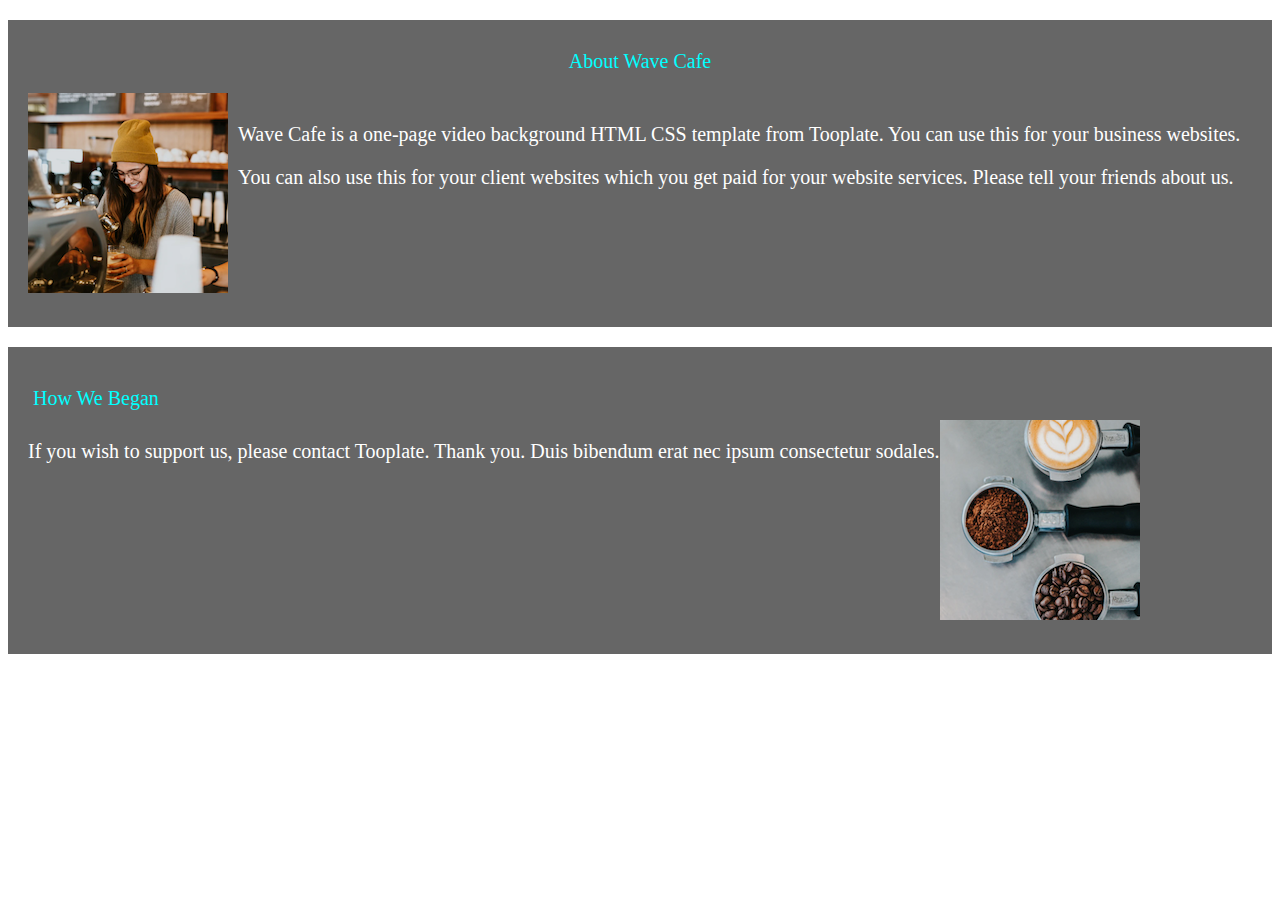
<file: About.html>
<!DOCTYPE html>
<html lang="en">
<head>
    <meta charset="UTF-8">
    <meta http-equiv="X-UA-Compatible" content="IE=edge">
    <meta name="viewport" content="width=device-width, initial-scale=1.0">
    <link rel="stylesheet" href="index.css">
    <title>Document</title>
</head>
<body>
     <!-- About sectionn -->
     <section>
        <div class="uppart">
            
            <div class="headings">
                About Wave Cafe
            </div>

            <div class="dual">
                <div class="warmer">
                    <img src="images/about-1.png" alt="">
                </div>
                <div class="text">
                  <p>Wave Cafe is a one-page video background HTML CSS template from Tooplate. You can use this for your business websites.</p>
                  <p>You can also use this for your client websites which you get paid for your website services. Please tell your friends about us.</p>
                </div>
            </div>

        </div>
        <!-- lower part -->

        <div class="uppart">
            
            <div class="heading">
                How We Began
            </div>

            <div class="dual1">

                <div class="text2">
                    <p>If you wish to support us, please contact Tooplate. Thank you. Duis bibendum erat nec ipsum consectetur sodales.</p>
                  </div>

                <div class="warmer">
                    <img src="images/about-2.png" alt="">
                </div>
                
            </div>

        </div>



    </section>
    
</body>
</html>
</file>
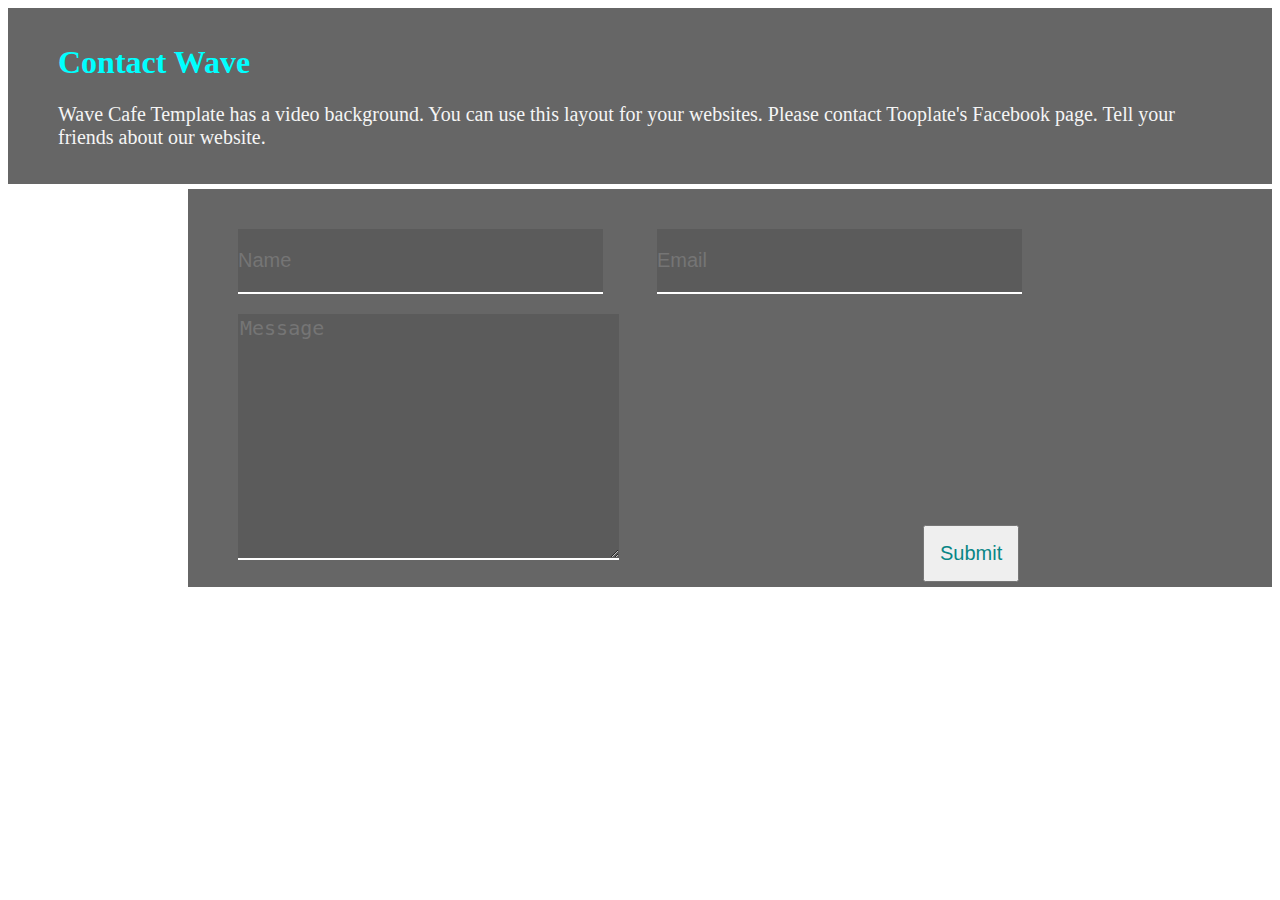
<file: contact.html>
<!DOCTYPE html>
<html lang="en">
<head>
    <meta charset="UTF-8">
    <meta http-equiv="X-UA-Compatible" content="IE=edge">
    <meta name="viewport" content="width=device-width, initial-scale=1.0">
    <link rel="stylesheet" href="index.css">
    <title>Document</title>
</head>
<body>

    <section>
        <div class="wordings">
            <h1 class="up">Contact Wave</h1>
            <p class="down">Wave Cafe Template has a video background. You can use this layout for your websites. Please contact Tooplate's Facebook page. Tell your friends about our website.</p>
        </div>

        <!-- the form section -->

        <div class="form">
            <form action="">

                <input type="text" placeholder="Name" width="100%" style="background-color: rgb(0,0,0,0.1); padding:20px 100px 20px 0px; margin-left:50px;color:whitesmoke;font-size:20px; margin-top:20px; border-top:none;border-right:none;border-left:none; border-bottom:2px solid white;" required>

                <input type="email" placeholder="Email" width="100%" style="background-color: rgb(0,0,0,0.1); padding:20px 100px 20px 0px; margin-left:50px;color:whitesmoke;font-size:20px; margin-top:40px; border-top:none;border-right:none;border-left:none; border-bottom:2px solid white;" required>
                    <textarea  cols="30" rows="10" width="100%" placeholder="Message" style="margin: 20px 0px 0px 50px; color:whitesmoke;border:none;background-color:rgb(0,0,0,0.1);font-size:20px; border-top:none;border-right:none;border-left:none;border-bottom:2px solid white;" required></textarea>

                    <input type="submit" value="Submit" width="100%" style="padding:15px; margin-left:300px;margin-bottom:5px; margin-top:10px; color:rgb(9, 134, 134);font-size:20px;">
            </form>
        </div>
    </section>
    
</body>
</html>
</file>
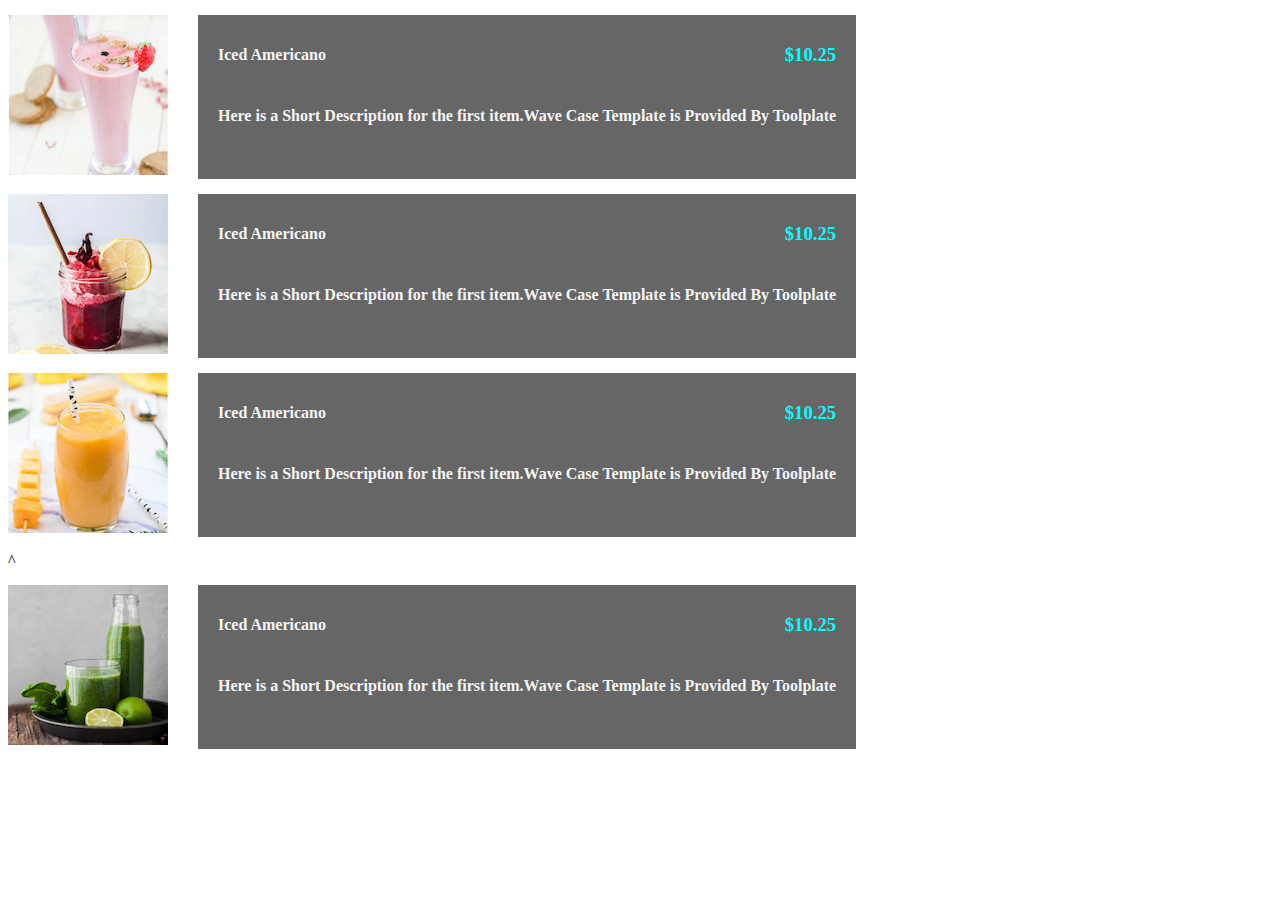
<file: fruitjuice.html>
<!DOCTYPE html>
<html lang="en">
<head>
    <meta charset="UTF-8">
    <meta http-equiv="X-UA-Compatible" content="IE=edge">
    <meta name="viewport" content="width=device-width, initial-scale=1.0">
    <link rel="stylesheet" href="index.css">
    <title>Document</title>
</head>
<body>
    <div class="iced-tm">
        <div class="frist-tm">
            <div class="image">
                <img src="images/smoothie-1.png" alt="americano">

            </div>
            <!-- ########################## -->
            <div class="second-tm">
                <div class="second-tm1">
                    <div class="firstflex">
                        <h4>Iced Americano</h4>
                    </div>
                    <div class="secondflex">
                        <h3>$10.25</h3>
                    </div>

                </div>

                <div class="second-tm2">
                    <h4>
                        Here is a Short Description for the first item.Wave Case Template is Provided By Toolplate
                    </h4>
                </div>

            </div>
            <!-- #############################33 -->

        </div>
        <!-- ################## -->
        <div class="frist-tm">
            <div class="image">
                <img src="images/smoothie-2.png" alt="americano">

            </div>
            <!-- ########################## -->
            <div class="second-tm">
                <div class="second-tm1">
                    <div class="firstflex">
                        <h4>Iced Americano</h4>
                    </div>
                    <div class="secondflex">
                        <h3>$10.25</h3>
                    </div>

                </div>

                <div class="second-tm2">
                    <h4>
                        Here is a Short Description for the first item.Wave Case Template is Provided By Toolplate
                    </h4>
                </div>

            </div>
            <!-- #############################33 -->

        </div>
        <!-- ####################################%%%%%%%%%%%%%%%%%%%%%%%%%%% -->

        <div class="frist-tm">
            <div class="image">
                <img src="images/smoothie-3.png" alt="americano">

            </div>
            <!-- ########################## -->
            <div class="second-tm">
                <div class="second-tm1">
                    <div class="firstflex">
                        <h4>Iced Americano</h4>
                    </div>
                    <div class="secondflex">
                        <h3>$10.25</h3>
                    </div>

                </div>

                <div class="second-tm2">
                    <h4>
                        Here is a Short Description for the first item.Wave Case Template is Provided By Toolplate
                    </h4>
                </div>

            </div>
            <!-- #############################33 -->

        </div>

        <!-- ###############%%%%%%%%%$$$$$$$$$$^^^^^^^^^^^^ -->^
        <div class="frist-tm">
            <div class="image">
                <img src="images/smoothie-4.png" alt="americano">

            </div> 
            <!-- ########################## -->
            <div class="second-tm">
                <div class="second-tm1">
                    <div class="firstflex">
                        <h4>Iced Americano</h4>
                    </div>
                    <div class="secondflex">
                        <h3>$10.25</h3>
                    </div>

                </div>

                <div class="second-tm2">
                    <h4>
                        Here is a Short Description for the first item.Wave Case Template is Provided By Toolplate
                    </h4>
                </div>

            </div>

    
</body>
</html>
</file>
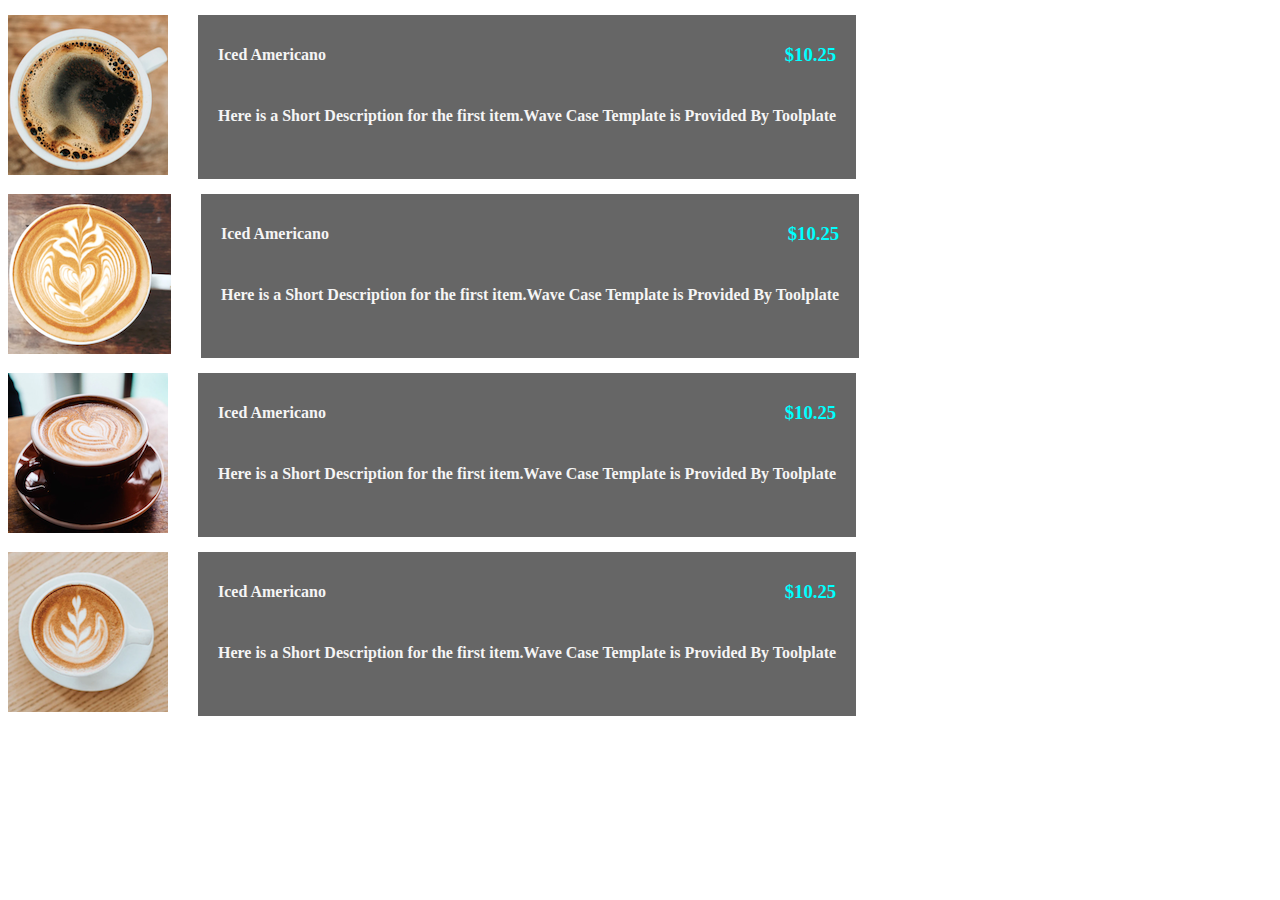
<file: hotcoffee.html>
<!DOCTYPE html>
<html lang="en">
<head>
    <meta charset="UTF-8">
    <meta http-equiv="X-UA-Compatible" content="IE=edge">
    <meta name="viewport" content="width=device-width, initial-scale=1.0">
    <link rel="stylesheet" href="index.css">
    <title>hotcoffee.org</title>
</head>
<body>
    <div class="iced-tm">
        <div class="frist-tm">
            <div class="image">
                <img src="images/hot-americano.png" alt="americano">

            </div>
            <!-- ########################## -->
            <div class="second-tm">
                <div class="second-tm1">
                    <div class="firstflex">
                        <h4>Iced Americano</h4>
                    </div>
                    <div class="secondflex">
                        <h3>$10.25</h3>
                    </div>

                </div>

                <div class="second-tm2">
                    <h4>
                        Here is a Short Description for the first item.Wave Case Template is Provided By Toolplate
                    </h4>
                </div>

            </div>
            <!-- #############################33 -->

        </div>
        <!-- ################## -->
        <div class="frist-tm">
            <div class="image">
                <img src="images/hot-cappuccino.png" alt="americano" >

            </div>
            <!-- ########################## -->
            <div class="second-tm">
                <div class="second-tm1">
                    <div class="firstflex">
                        <h4>Iced Americano</h4>
                    </div>
                    <div class="secondflex">
                        <h3>$10.25</h3>
                    </div>

                </div>

                <div class="second-tm2">
                    <h4>
                        Here is a Short Description for the first item.Wave Case Template is Provided By Toolplate
                    </h4>
                </div>

            </div>
            <!-- #############################33 -->

        </div>
        <!-- ####################################%%%%%%%%%%%%%%%%%%%%%%%%%%% -->

        <div class="frist-tm">
            <div class="image">
                <img src="images/hot-espresso.png" alt="americano">

            </div>
            <!-- ########################## -->
            <div class="second-tm">
                <div class="second-tm1">
                    <div class="firstflex">
                        <h4>Iced Americano</h4>
                    </div>
                    <div class="secondflex">
                        <h3>$10.25</h3>
                    </div>

                </div>

                <div class="second-tm2">
                    <h4>
                        Here is a Short Description for the first item.Wave Case Template is Provided By Toolplate
                    </h4>
                </div>

            </div>
            <!-- #############################33 -->

        </div>

        <!-- ###############%%%%%%%%%$$$$$$$$$$^^^^^^^^^^^^ -->
        <div class="frist-tm">
            <div class="image">
                <img src="images/hot-latte.png" alt="americano">

            </div> 
            <!-- ########################## -->
             <div class="second-tm">
                <div class="second-tm1">
                    <div class="firstflex">
                        <h4>Iced Americano</h4>
                    </div>
                    <div class="secondflex">
                        <h3>$10.25</h3>
                    </div>

                </div>

                <div class="second-tm2">
                    <h4>
                        Here is a Short Description for the first item.Wave Case Template is Provided By Toolplate
                    </h4>
                </div> 

            </div>
    
</body>
</html>
</file>
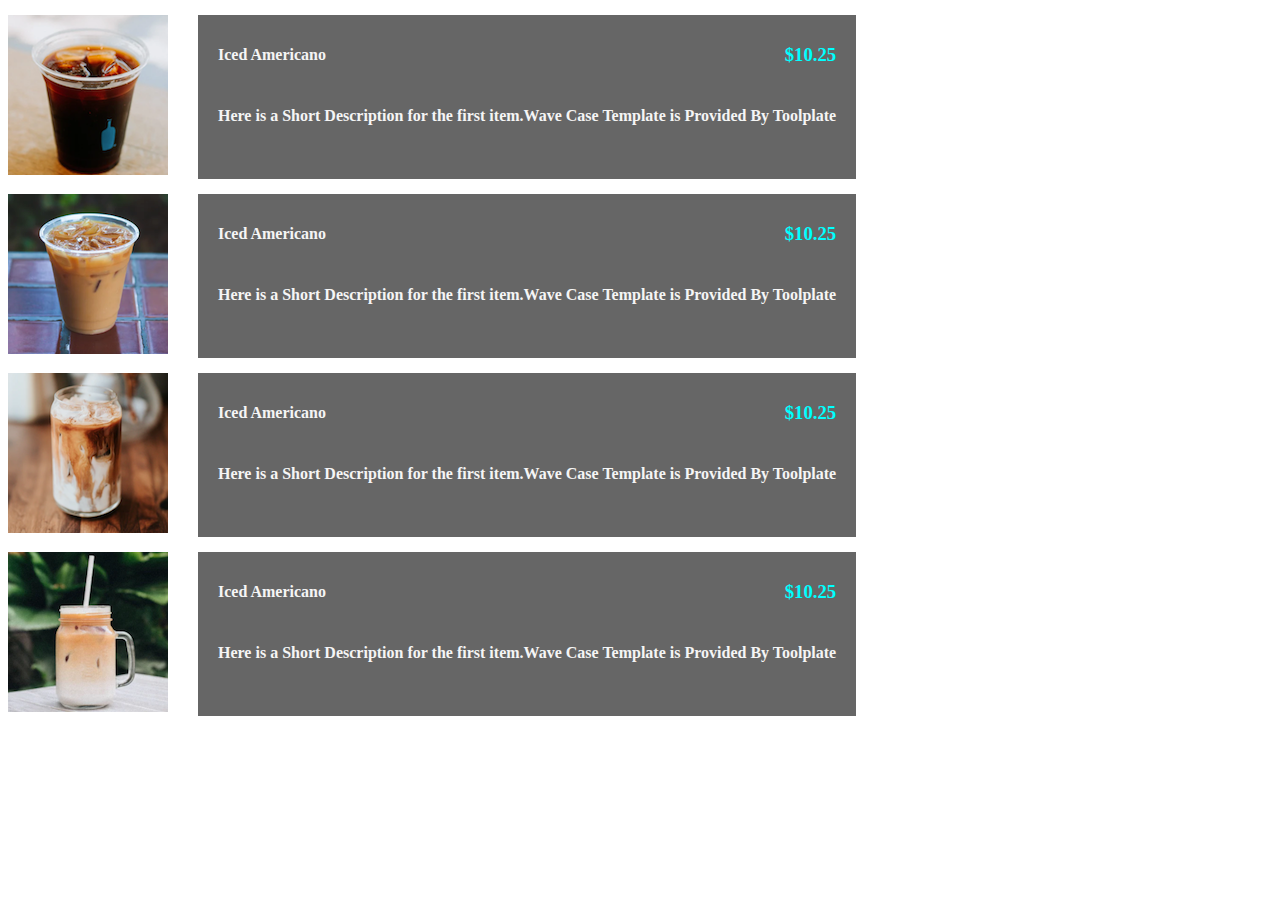
<file: icedcoffee.html>
<!DOCTYPE html>
<html lang="en">
<head>
    <meta charset="UTF-8">
    <meta http-equiv="X-UA-Compatible" content="IE=edge">
    <meta name="viewport" content="width=device-width, initial-scale=1.0">
    <link rel="stylesheet" href="index.css">
    <title>icedcoffee.org</title>
</head>
<body>

    <!-- <nav>
        <ul class="scroll-bar">
           <a href="icedcoffee.html"class="single" target="menu" style="text-decoration: none;"> <li class="bottom">Iced Coffee</li></a>
           <a href="hotcoffee.html" class="single" target="menu" style="text-decoration: none;"> <li>Hot Coffee</li> </a>
           <a href="fruitjuice.html"class="single"  target="menu" style="text-decoration: none;"> <li>Fruit Juice</li> </a>
        </ul>
    </nav> -->

     <div class="iced-tm">
        <div class="frist-tm">
            <div class="image">
                <img src="images/iced-americano.png" alt="americano">

            </div>
            <!-- ########################## -->
            <div class="second-tm">
                <div class="second-tm1">
                    <div class="firstflex">
                        <h4>Iced Americano</h4>
                    </div>
                    <div class="secondflex">
                        <h3>$10.25</h3>
                    </div>

                </div>

                <div class="second-tm2">
                    <h4>
                        Here is a Short Description for the first item.Wave Case Template is Provided By Toolplate
                    </h4>
                </div>

            </div>
            <!-- #############################33 -->

        </div>
        <!-- ################## -->
        <div class="frist-tm">
            <div class="image">
                <img src="images/iced-cappuccino.png" alt="americano">

            </div>
            <!-- ########################## -->
            <div class="second-tm">
                <div class="second-tm1">
                    <div class="firstflex">
                        <h4>Iced Americano</h4>
                    </div>
                    <div class="secondflex">
                        <h3>$10.25</h3>
                    </div>

                </div>

                <div class="second-tm2">
                    <h4>
                        Here is a Short Description for the first item.Wave Case Template is Provided By Toolplate
                    </h4>
                </div>

            </div>
            <!-- #############################33 -->

        </div>
        <!-- ####################################%%%%%%%%%%%%%%%%%%%%%%%%%%% -->

        <div class="frist-tm">
            <div class="image">
                <img src="images/iced-espresso.png" alt="americano">

            </div>
            <!-- ########################## -->
            <div class="second-tm">
                <div class="second-tm1">
                    <div class="firstflex">
                        <h4>Iced Americano</h4>
                    </div>
                    <div class="secondflex">
                        <h3>$10.25</h3>
                    </div>

                </div>

                <div class="second-tm2">
                    <h4>
                        Here is a Short Description for the first item.Wave Case Template is Provided By Toolplate
                    </h4>
                </div>

            </div>
            <!-- #############################33 -->
            

        </div>

        <div class="frist-tm">
            <div class="image">
                <img src="images/iced-latte.png" alt="americano">

            </div>
            <!-- ########################## -->
            <div class="second-tm">
                <div class="second-tm1">
                    <div class="firstflex">
                        <h4>Iced Americano</h4>
                    </div>
                    <div class="secondflex">
                        <h3>$10.25</h3>
                    </div>

                </div>

                <div class="second-tm2">
                    <h4>
                        Here is a Short Description for the first item.Wave Case Template is Provided By Toolplate
                    </h4>
                </div>

            </div>
            <!-- #############################33 -->
            

        </div>
     </div>

        <!-- ###############%%%%%%%%%$$$$$$$$$$^^^^^^^^^^^^ -->
       

    
</body>
</html>
</file>
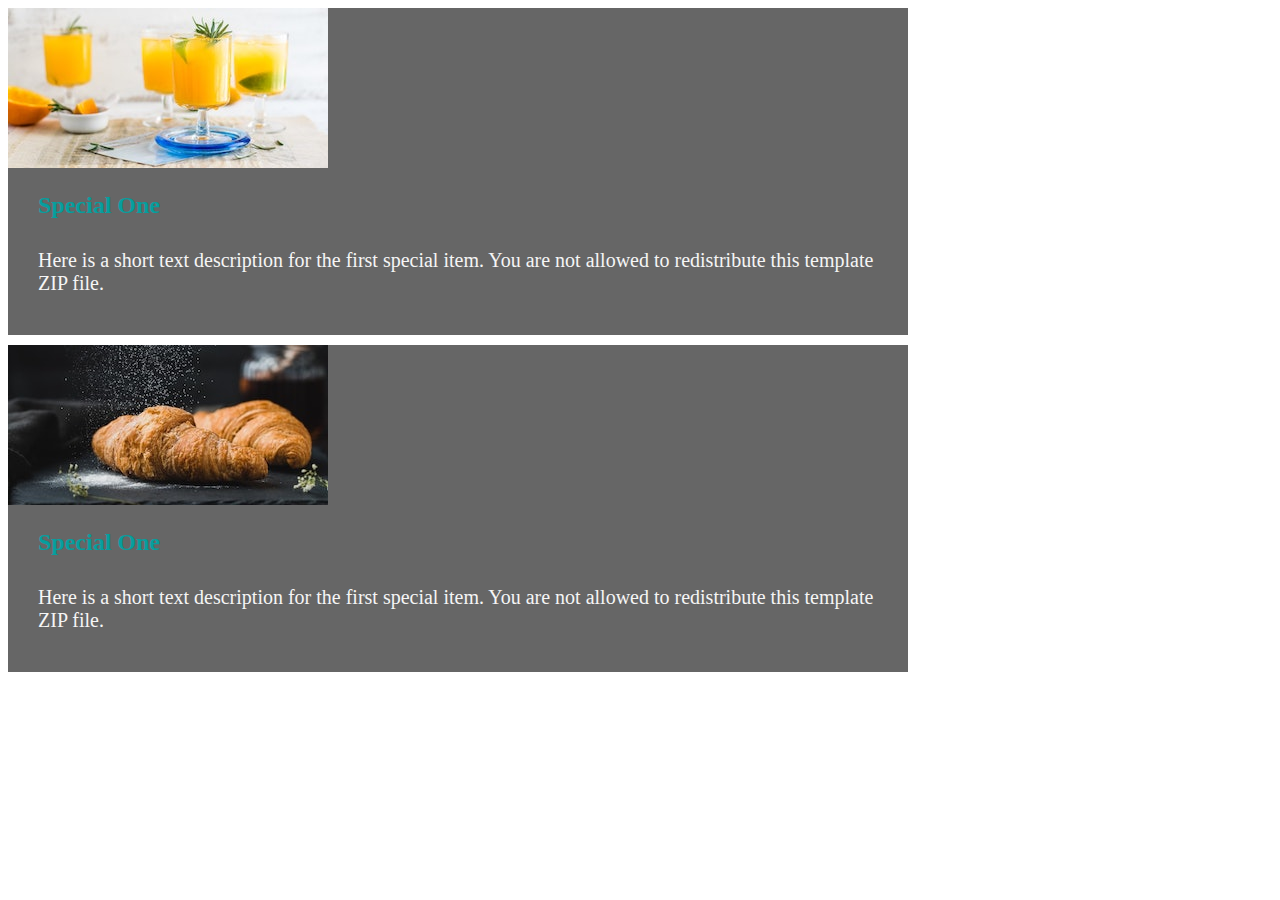
<file: special.html>
<!DOCTYPE html>
<html lang="en">
<head>
    <meta charset="UTF-8">
    <meta http-equiv="X-UA-Compatible" content="IE=edge">
    <meta name="viewport" content="width=device-width, initial-scale=1.0">
    <link rel="stylesheet" href="index.css">
    <title>Document</title>
</head>
<body>
    
    <section>
        <div class="orange">
            <img src="images/special-01.jpg" alt="orange-drink">
            <h2 class="orangehead">Special One</h2>
            <p class="orangetext" >Here is a short text description for the first special item. You are not allowed to redistribute this template ZIP file.</p>  


        </div>
        <div class="orange2">
            <img src="images/special-02.jpg" alt="orange-drink">
            <h2 class="orangehead">Special One</h2>
            <p class="orangetext" >Here is a short text description for the first special item. You are not allowed to redistribute this template ZIP file.</p>  


        </div>
    </section>
</body>
</html>
</file>
<file: index.css>
.vik{
    position: fixed;
    width: 100%;
    height: 100vh;
    object-fit: cover;
    z-index: -1;    

}
.fix{
    position: fixed;
    top: 30px;
    left: 50px;
}

.one{
    padding: 40px 100px;
    background-color: whitesmoke;

    border: 1px solid white;
    
}
.wave{
    color: rgb(3, 119, 119);
    font-family: 'Arial';
    font-weight: 500px;
    font-size: 50px;
}
.nextsec{
    display: flex;
    animation: fadeEffect 1s;
}
.nextsectext{
    font-size: 35px;
    /* border: 1px solid whitesmoke ; */
    background-color: white;
    
    /* color: white; */
    color:  rgb(3, 119, 119) ;
    margin: 10px;
    padding: 20px 50px;
    text-align: center;
}
.nextsectext:hover{
    background-color: rgb(3, 119, 119);
    color: whitesmoke;
}

.nextsec2:hover{
    background-color: rgb(3, 119, 119);
    color: whitesmoke;
}
.nextsec3:hover{
    background-color: rgb(3, 119, 119);
    color: whitesmoke;
    animation: fadeEffect 1s;
}
.nextsec1:hover{
    background-color: rgb(3, 119, 119);
    color: whitesmoke;
    animation: fadeEffect 1s;
}
.nextsec2{
     font-size: 35px;
    /* border: 1px solid white ; */
    background-color: white;
    color:  rgb(3, 119, 119) ;
    margin: 10px;
    padding: 20px 50px;
    text-align: center;
    animation: fadeEffect 1s;

}
.nextsec3{
    font-size: 35px;
    background-color: white;
    color:  rgb(3, 119, 119) ;
    margin: 10px;
    padding: 20px 57px;
    text-align: center;
    animation: fadeEffect 1s;

}
.nextsec1{
    font-size: 35px;
    background-color: white;
    color:  rgb(3, 119, 119) ;
    margin: 10px;
    padding: 20px 47px;
    text-align: center;

}
.uni{
    margin-left: 15px;
    font-size: 20px;
    animation: fadeEffect 1s;
}
.scroll-bar{
    display: flex;
    position:absolute;
    top: 30px;
    left: 600px;

}
li{
    list-style-type: none;
    padding: 15px 80px 15px 30px;
    color:aqua;
    font-size: 25px;
    background-color: rgb(0, 0,0, 0.6);
}
.all.tm{
    overflow-y: scroll;
    
}
nav{

    padding-right: 20px;
    

}
.iced-tm{
    animation: fadeEffect 1s;
    
}
.framework{
    top: 120px;
    left: 633px;
    position: absolute;
    overflow-y: hidden;
    animation: fadeEffect 1s;
   

}
li:hover{
    border-bottom: 2px solid aqua;


}
a{
    text-decoration: none;
   ;

    
}
.frist-tm{
    display: flex;
    margin: 15px 0px;
   
}
.second-tm{
    background-color: rgb(0, 0,0, 0.6) ;
    margin: 0px 30px;
    /* margin: 20px; */

}
.second-tm1{
    display: flex;
    justify-content: space-between;
    color: whitesmoke;
    margin: 10px 20px;
}
.secondflex{
    color: aqua;
}
/* .bottom{
    border-bottom: 3px solid aqua;
    border-width: 0%;
    

} */
.twist{
    /* transition:2s ease-out; */
    transition: all 0.5s ease-in 0s;
}
.second-tm2{
    color: whitesmoke;
    margin:10px 20px;
}
.foot{
    position: absolute;
    left: 20px;
    top: 900px;
    color: whitesmoke;
    padding: 5px 15px;
    background-color: rgb(0, 0, 0,0.6);
}
@keyframes fadeEffect {
    from { opacity: 0.3; }
    to { opacity: 1; }
}
.dual{
    display: flex;
    padding: 10px 0px;
    margin: 0px;
    animation: fadeEffect 1s;

}
.dual1{
    display: flex;
    padding: 10px 0px;
    margin: 0px;
    animation: fadeEffect 1s;

}
.uppart{
    background-color: rgb(0,0,0,0.6);
    padding: 20px;
    margin: 20px 0px;
    overflow-y: hidden;
    animation: fadeEffect 1s;
}
.headings{
    color: aqua;
    text-align: center;
    padding: 10px;
    font-size: 20px;


}
.heading{
    color: aqua;
    padding-top: 20px;
    font-size: 20px;
    margin-left: 5px;
}
.text2{
    color: white;
    font-size: 20px;

}
.text{
    color: white;
    padding: 10px;
    font-size: 20px;
}
.wordings{
    background-color: rgb(0, 0,0, 0.6);
    animation: fadeEffect 1s;
    padding: 15px;
}
.up{
    margin-left: 35px;
    color: aqua;
}
.down{
    margin-left: 35px;
    margin-right: 35px;
    color: whitesmoke;
    font-size: 20px;
}
.form{
    background-color: rgb(0, 0,0, 0.6);
    margin: 5px 0px 0px 180px;
    /* overflow: hidden; */
    overflow: unset;
    animation: fadeEffect 1s;
    
}
iframe{
        height: 800px;
        width: 700px;
    }
.orange{
    background-color: rgb(0, 0,0, 0.6);
    animation: fadeEffect 1s;
    width: fit-content;
    margin-right: 364px;
    padding-bottom: 10px;
}
.orange2{
    background-color: rgb(0, 0,0, 0.6);
    animation: fadeEffect 1s;
    width: fit-content;
    margin-right: 364px;
    margin-top: 10px;
    padding-bottom: 10px;
}

.orangetext{
    color: whitesmoke;
    font-size: 20px;
    margin: 30px 30px;
   
}
.orangehead{
    color: rgb(6, 158, 158);
    margin-left: 30px;
}
/* Responsiveness Begins */

/* #step1- fixing all screen resolutions for the video */

@media(max-width:1317px){
    .vik{
        position:fixed;
        width: 100%;
        height: 110vh;
        object-fit: cover;
        z-index: -1;    
    
    }
    .fix{
        position: relative;
    }
    .all.tm{
        position: relative;
    }
    .scroll-bar{
    display: flex;
    position:absolute;
    top: 470px;
    left: 10px;

}
.framework{
    top: 550px;
    left: 35px;
}
.foot{
    top: 1300px;
}
.one{
    padding: 40px 100px;
    margin-left: 10px;
    width: fit-content;
    background-color: whitesmoke;

    border: 1px solid white;
    
}

}
@media(max-width:785px){
    .foot{
        top: 1400px;
    }
    .vik{
        position:fixed;
        width: 100%;
        height: 150vh;
        object-fit: cover;
        z-index: -1;    
    
    }
    .framework{
        top: 550px;
        margin-top: 30px;
        left: 35px;
    }
    .single{
        margin: 0px;
        padding: 0px;
    }
    .bottom{
        margin: 0px;
    }
}
@media(max-width:544px){
    .nextsec{
        display: block;
    }
    .scroll-bar{
        display: flex;
        position:absolute;
        top: 630px;
        left: 10px;
    
    }
    .framework{
        top: 550px;
        margin-top: 200px;
        left: 35px;
    }
    .vik{
        position:fixed;
        width: 100%;
        height: 200vh;
        object-fit: cover;
        z-index: -1;    
    
    }
    .one{
        display: block;
        padding: 20px 180px 20px 140px;
    }
    .wave{
        color: rgb(3, 119, 119);
        font-family: 'Arial';
        font-weight: 100px;
        font-size: 30px;
    }
    .foot{
        top: 1600px;
    }
}
@media(max-width:526px){
    .nextsec{
        display: block;
    }
    .scroll-bar{
        display: flex;
        position:absolute;
        top: 630px;
        left: 10px;
    
    }
    .framework{
        top: 550px;
        margin-top: 200px;
        left: 35px;
    }
    .one{
        display: block;
        padding: 20px 180px 20px 120px;
        /* width: 100%; */
    }
    .wave{
        color: rgb(3, 119, 119);
        font-family: 'Arial';
        font-weight: 100px;
        font-size: 30px;
    }
    .foot{
        top: 1700px;
    }
}
@media(max-width:506px){
    .nextsec{
        display: block;
    }
    .scroll-bar{
        display: flex;
        position:absolute;
        top: 630px;
        left: 10px;
    
    }
    .framework{
        top: 550px;
        margin-top: 200px;
        left: 35px;
    }
    .vik{
        position:fixed;
        width: 100%;
        height: 300vh;
        object-fit: cover;
        z-index: -1;    
    
    }
    .one{
        display: block;
        padding: 20px 180px 20px 100px;
    }
    .wave{
        color: rgb(3, 119, 119);
        font-family: 'Arial';
        font-weight: 100px;
        font-size: 30px;
    }
    .foot{
        top: 1700px;
    }
}
@media(max-width:486px){
    .nextsec{
        display: block;
    }
    .scroll-bar{
        display: flex;
        position:absolute;
        top: 630px;
        left: 10px;
    
    }
    .framework{
        top: 550px;
        margin-top: 200px;
        left: 35px;
    }
    .one{
        display: block;
        padding: 20px 150px 20px 90px;
    }
    .wave{
        color: rgb(3, 119, 119);
        font-family: 'Arial';
        font-weight: 100px;
        font-size: 30px;
    }
    .foot{
        top: 1700px;
    }
}

@media(max-width:446px){
    .nextsec{
        display: block;
    }
    .scroll-bar{
        display: flex;
        position:absolute;
        top: 630px;
        left: 10px;
    
    }
    .framework{
        top: 550px;
        margin-top: 200px;
        left: 35px;
    }
    .one{
        display: block;
        padding: 20px 120px 20px 90px;
    }
    .wave{
        color: rgb(3, 119, 119);
        font-family: 'Arial';
        font-weight: 100px;
        font-size: 30px;
    }
    .foot{
        top: 1700px;
    }
}
@media(max-width:425px){
    .nextsec{
        display: block;
    }
    .scroll-bar{
        display: flex;
        position:absolute;
        top: 630px;
        left: 10px;
    
    }
    .framework{
        top: 550px;
        margin-top: 200px;
        left: 35px;
    }
    .one{
        display: block;
        padding: 20px 100px 20px 90px;
    }
    .wave{
        color: rgb(3, 119, 119);
        font-family: 'Arial';
        font-weight: 100px;
        font-size: 30px;
    }
    .foot{
        top: 1700px;
    }
}

@media(max-width:396px){
    .nextsec{
        display: block;
    }
    .scroll-bar{
        display: flex;
        position:absolute;
        top: 630px;
        left: 10px;
    
    }
    .framework{
        top: 550px;
        margin-top: 200px;
        left: 35px;
    }
    .one{
        display: block;
        padding: 20px 90px 20px 80px;
    }
    .wave{
        color: rgb(3, 119, 119);
        font-family: 'Arial';
        font-weight: 100px;
        font-size: 30px;
    }
    .foot{
        top: 1500px;
    }
}
@media(max-width:387px){
    .nextsec{
        display: block;
    }
    .scroll-bar{
        display: flex;
        position:absolute;
        top: 630px;
        left: 10px;
    
    }
    .framework{
        top: 550px;
        margin-top: 200px;
        left: 35px;
    }
    .one{
        display: block;
        padding: 20px 80px 20px 70px;
    }
    .wave{
        color: rgb(3, 119, 119);
        font-family: 'Arial';
        font-weight: 100px;
        font-size: 30px;
    }
    .foot{
        top: 1700px;
    }
}

@media(max-width:359px){
    .nextsec{
        display: block;
    }
    .scroll-bar{
        display: flex;
        position:absolute;
        top: 630px;
        left: 10px;
    
    }
    .framework{
        top: 550px;
        margin-top: 200px;
        left: 35px;
    }
    .one{
        display: block;
        padding: 20px 70px 20px 50px;
    }
    .wave{
        color: rgb(3, 119, 119);
        font-family: 'Arial';
        font-weight: 100px;
        font-size: 30px;
    }
    .foot{
        top: 1700px;
    }
}
</file>
